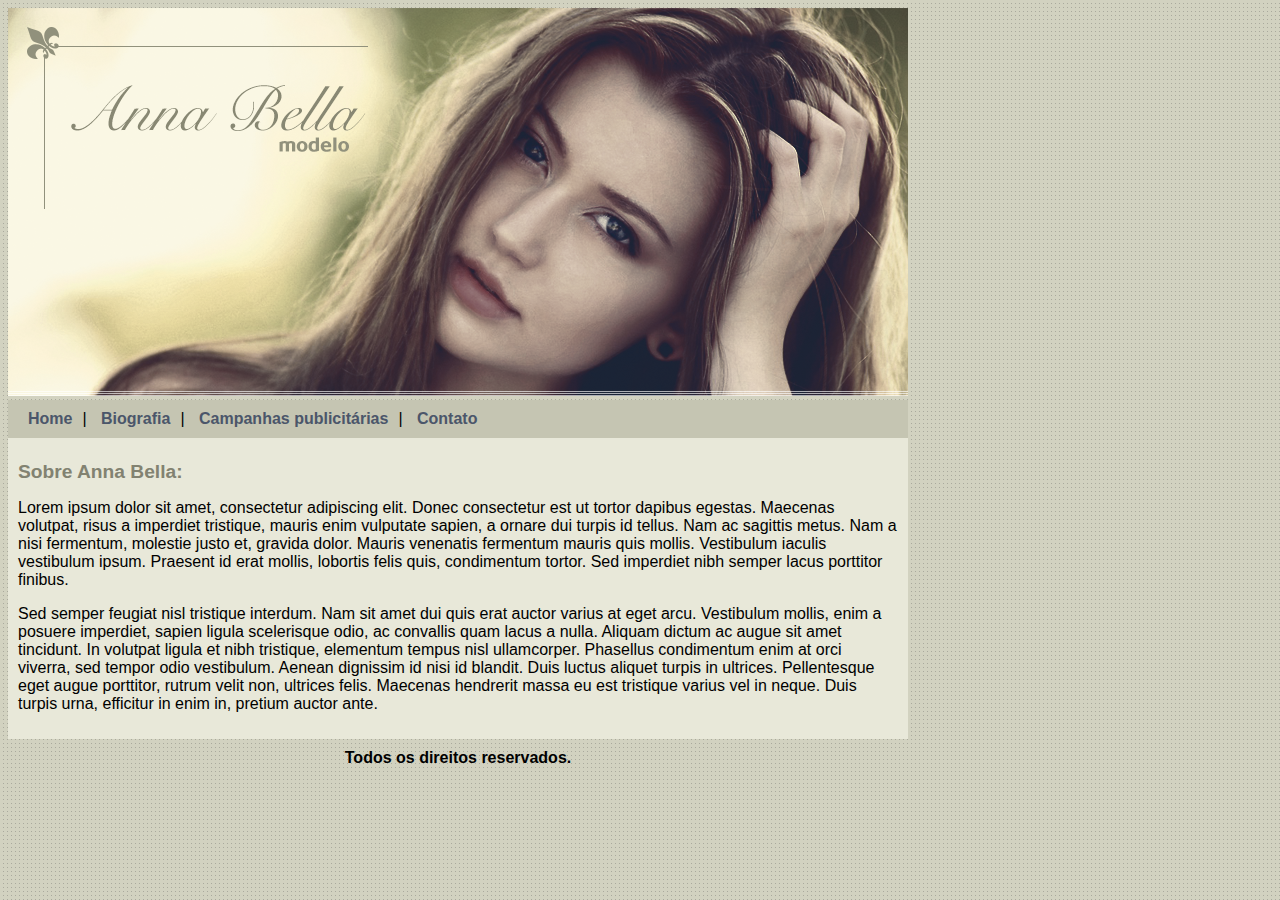
<file: index.html>
<!DOCTYPE html>
<html>
	<head>
		<title>Modelo Anna Bella</title>
		<meta charset="utf-8">
		<link rel="stylesheet" type="text/css" href="estilo.css">
	</head>

	<body>

		<div id="principal">
			
			<img src="capa.png">
			
			<div id="menu">
				<a href="index.html">Home</a>|
				<a href="biografia.html">Biografia</a>|
				<a href="campanhas.html">Campanhas publicitárias</a>|
				<a href="contato.html">Contato</a>
			</div>
			
			<div id="conteudo">
				<h1>Sobre Anna Bella:</h1>
				
				<p>Lorem ipsum dolor sit amet, consectetur adipiscing elit. Donec consectetur est ut tortor dapibus egestas. Maecenas volutpat, risus a imperdiet tristique, mauris enim vulputate sapien, a ornare dui turpis id tellus. Nam ac sagittis metus. Nam a nisi fermentum, molestie justo et, gravida dolor. Mauris venenatis fermentum mauris quis mollis. Vestibulum iaculis vestibulum ipsum. Praesent id erat mollis, lobortis felis quis, condimentum tortor. Sed imperdiet nibh semper lacus porttitor finibus.</p>

				<p>Sed semper feugiat nisl tristique interdum. Nam sit amet dui quis erat auctor varius at eget arcu. Vestibulum mollis, enim a posuere imperdiet, sapien ligula scelerisque odio, ac convallis quam lacus a nulla. Aliquam dictum ac augue sit amet tincidunt. In volutpat ligula et nibh tristique, elementum tempus nisl ullamcorper. Phasellus condimentum enim at orci viverra, sed tempor odio vestibulum. Aenean dignissim id nisi id blandit. Duis luctus aliquet turpis in ultrices. Pellentesque eget augue porttitor, rutrum velit non, ultrices felis. Maecenas hendrerit massa eu est tristique varius vel in neque. Duis turpis urna, efficitur in enim in, pretium auctor ante.</p>
			</div>
			<div id="rodape">Todos os direitos reservados.</div>
		
		</div>


	</body>
</html>
</file>
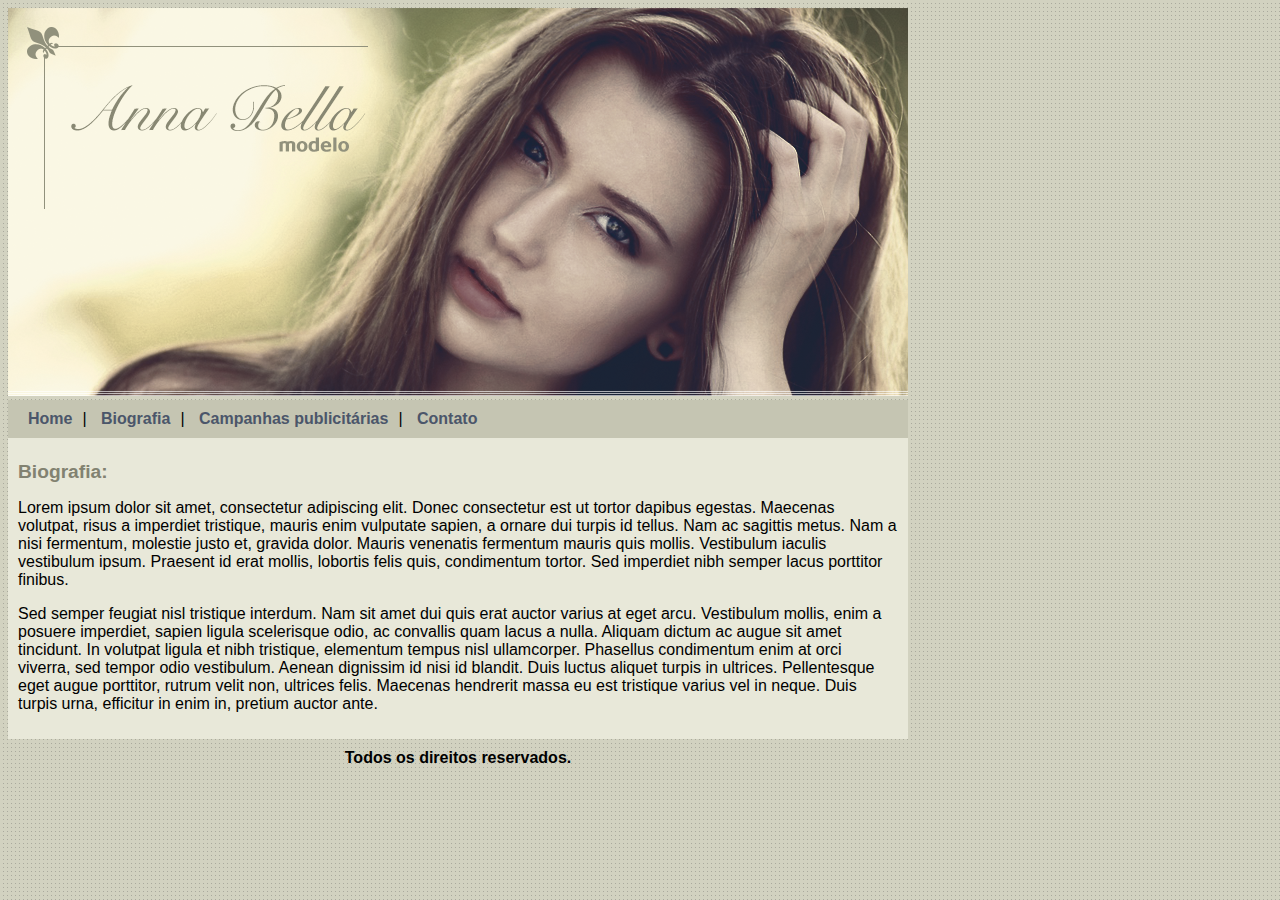
<file: biografia.html>
<!DOCTYPE html>
<html>
	<head>
		<title>Biografia</title>
		<meta charset="utf-8">
		<link rel="stylesheet" type="text/css" href="estilo.css">
	</head>

	<body>

		<div id="principal">
			
			<img src="capa.png">
			
			<div id="menu">
				<a href="index.html">Home</a>|
				<a href="biografia.html">Biografia</a>|
				<a href="campanhas.html">Campanhas publicitárias</a>|
				<a href="contato.html">Contato</a>
			</div>
			
			<div id="conteudo">
				<h1>Biografia:</h1>
				
				<p>Lorem ipsum dolor sit amet, consectetur adipiscing elit. Donec consectetur est ut tortor dapibus egestas. Maecenas volutpat, risus a imperdiet tristique, mauris enim vulputate sapien, a ornare dui turpis id tellus. Nam ac sagittis metus. Nam a nisi fermentum, molestie justo et, gravida dolor. Mauris venenatis fermentum mauris quis mollis. Vestibulum iaculis vestibulum ipsum. Praesent id erat mollis, lobortis felis quis, condimentum tortor. Sed imperdiet nibh semper lacus porttitor finibus.</p>

				<p>Sed semper feugiat nisl tristique interdum. Nam sit amet dui quis erat auctor varius at eget arcu. Vestibulum mollis, enim a posuere imperdiet, sapien ligula scelerisque odio, ac convallis quam lacus a nulla. Aliquam dictum ac augue sit amet tincidunt. In volutpat ligula et nibh tristique, elementum tempus nisl ullamcorper. Phasellus condimentum enim at orci viverra, sed tempor odio vestibulum. Aenean dignissim id nisi id blandit. Duis luctus aliquet turpis in ultrices. Pellentesque eget augue porttitor, rutrum velit non, ultrices felis. Maecenas hendrerit massa eu est tristique varius vel in neque. Duis turpis urna, efficitur in enim in, pretium auctor ante.</p>
			</div>
			<div id="rodape">Todos os direitos reservados.</div>
		
		</div>


	</body>
</html>
</file>
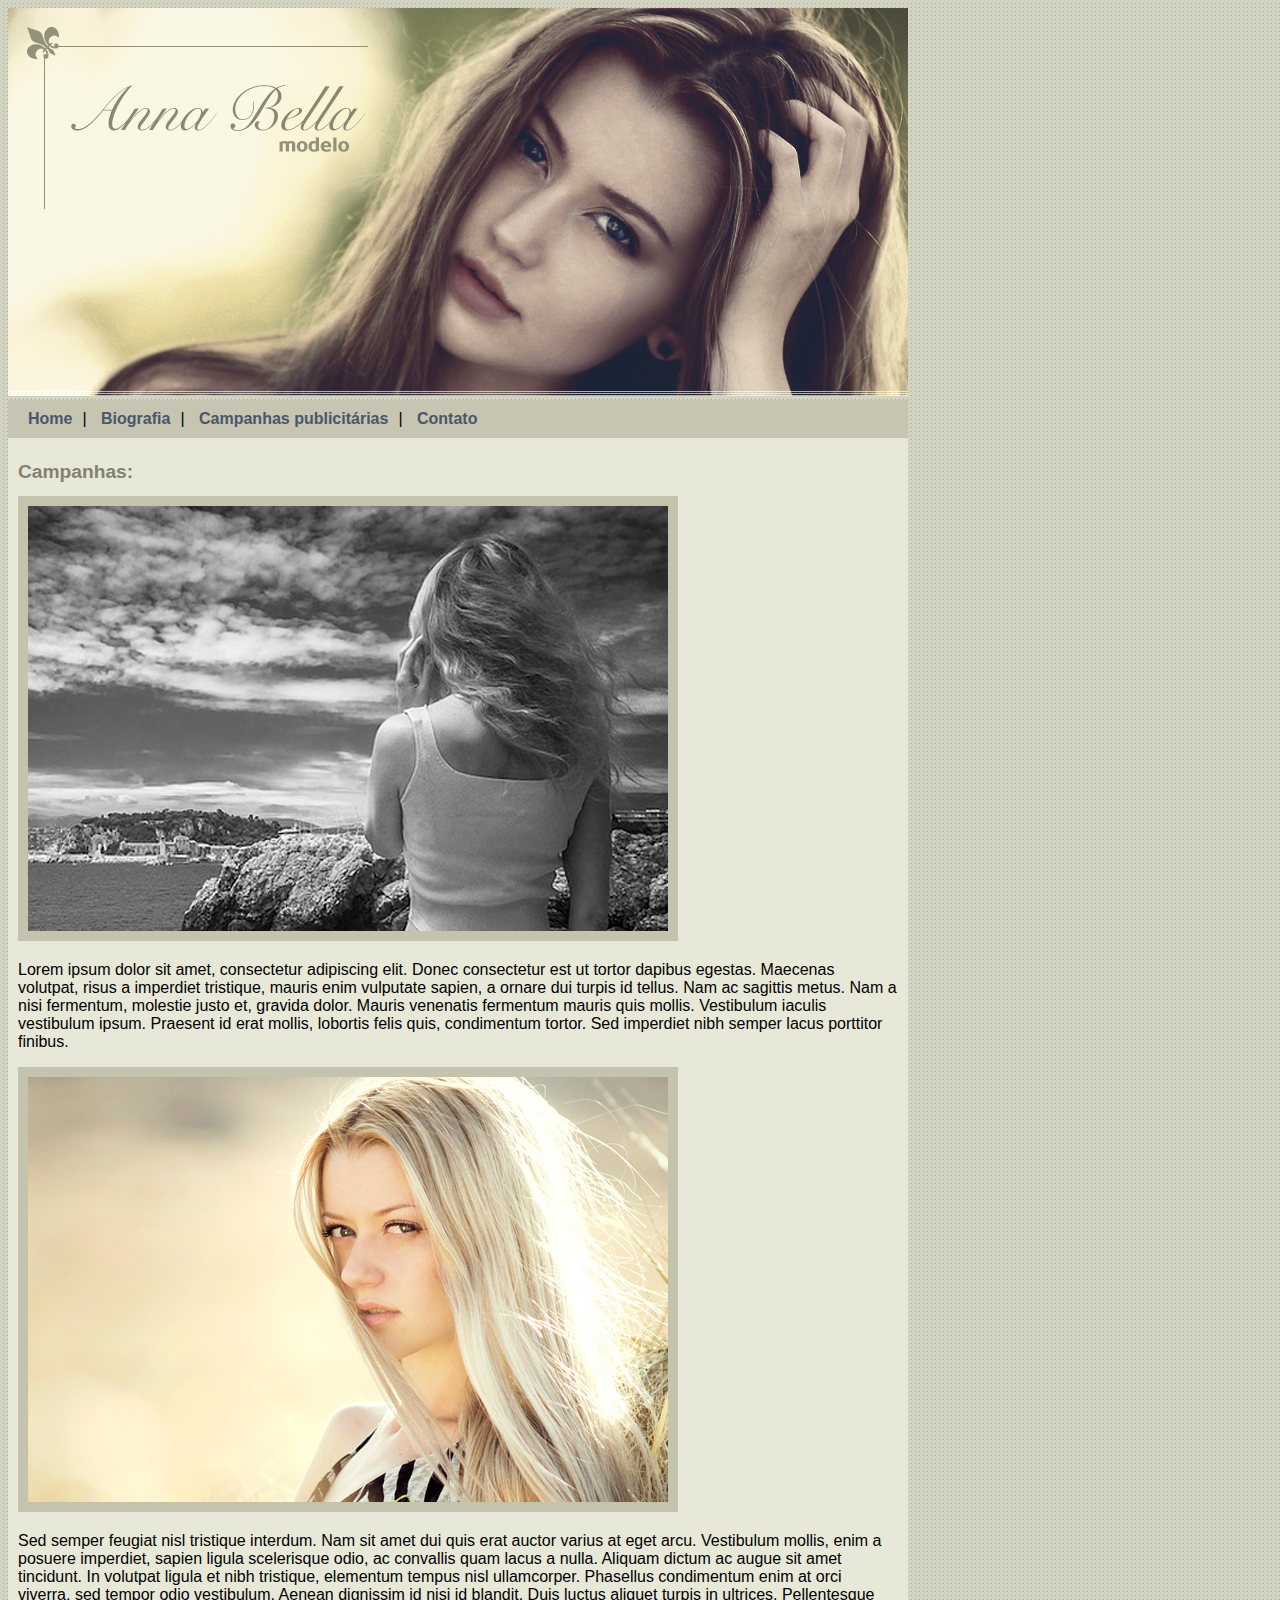
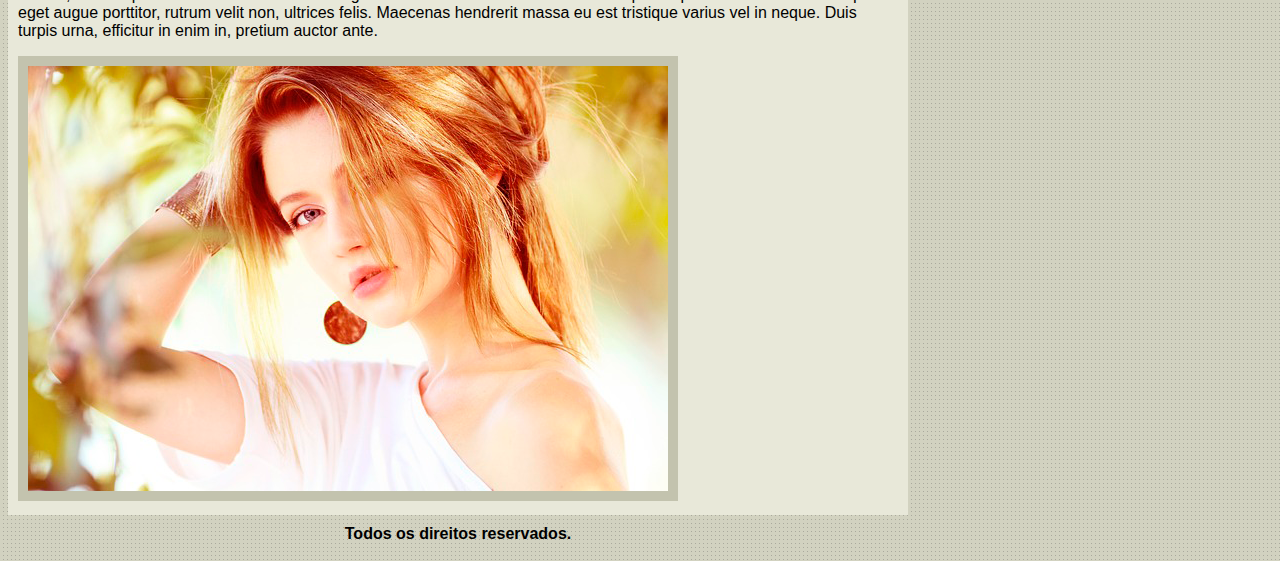
<file: campanhas.html>
<!DOCTYPE html>
<html>
	<head>
		<title>Biografia</title>
		<meta charset="utf-8">
		<link rel="stylesheet" type="text/css" href="estilo.css">
	</head>

	<body>

		<div id="principal">
			
			<img src="capa.png">
			
			<div id="menu">
				<a href="index.html">Home</a>|
				<a href="biografia.html">Biografia</a>|
				<a href="campanhas.html">Campanhas publicitárias</a>|
				<a href="contato.html">Contato</a>
			</div>
			
			<div id="conteudo">
				<h1>Campanhas:</h1>
				
				<img src="foto1.png" class="img-campanha">

				<p>Lorem ipsum dolor sit amet, consectetur adipiscing elit. Donec consectetur est ut tortor dapibus egestas. Maecenas volutpat, risus a imperdiet tristique, mauris enim vulputate sapien, a ornare dui turpis id tellus. Nam ac sagittis metus. Nam a nisi fermentum, molestie justo et, gravida dolor. Mauris venenatis fermentum mauris quis mollis. Vestibulum iaculis vestibulum ipsum. Praesent id erat mollis, lobortis felis quis, condimentum tortor. Sed imperdiet nibh semper lacus porttitor finibus.</p>

				<img src="foto2.png" class="img-campanha">

				<p>Sed semper feugiat nisl tristique interdum. Nam sit amet dui quis erat auctor varius at eget arcu. Vestibulum mollis, enim a posuere imperdiet, sapien ligula scelerisque odio, ac convallis quam lacus a nulla. Aliquam dictum ac augue sit amet tincidunt. In volutpat ligula et nibh tristique, elementum tempus nisl ullamcorper. Phasellus condimentum enim at orci viverra, sed tempor odio vestibulum. Aenean dignissim id nisi id blandit. Duis luctus aliquet turpis in ultrices. Pellentesque eget augue porttitor, rutrum velit non, ultrices felis. Maecenas hendrerit massa eu est tristique varius vel in neque. Duis turpis urna, efficitur in enim in, pretium auctor ante.</p>

				<img src="foto3.png" class="img-campanha">

			</div>
			<div id="rodape">Todos os direitos reservados.</div>
		
		</div>


	</body>
</html>
</file>
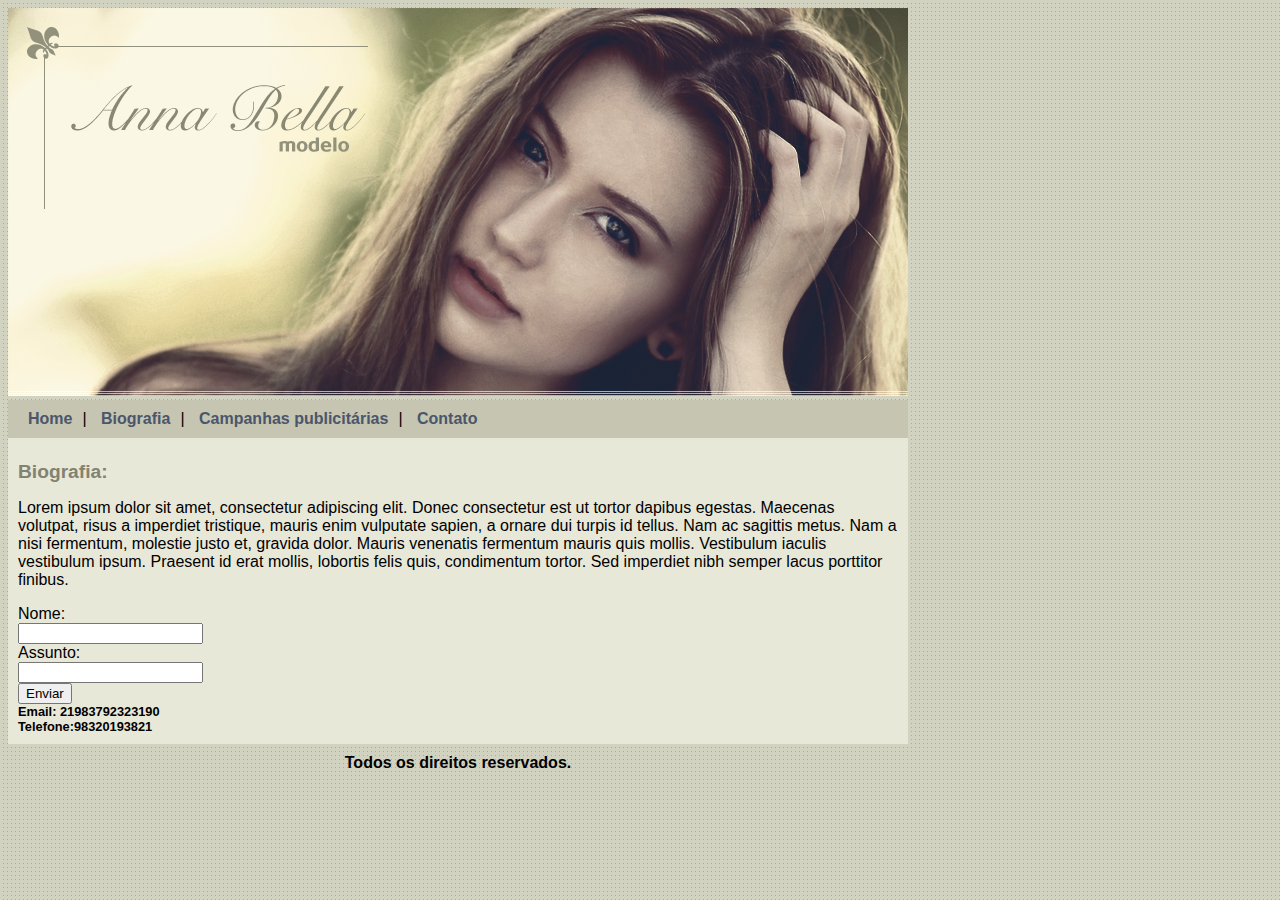
<file: contato.html>
<!DOCTYPE html>
<html>
	<head>
		<title>Biografia</title>
		<meta charset="utf-8">
		<link rel="stylesheet" type="text/css" href="estilo.css">
	</head>

	<body>

		<div id="principal">
			
			<img src="capa.png">
			
			<div id="menu">
				<a href="index.html">Home</a>|
				<a href="biografia.html">Biografia</a>|
				<a href="campanhas.html">Campanhas publicitárias</a>|
				<a href="contato.html">Contato</a>
			</div>
			
			<div id="conteudo">
				<h1>Biografia:</h1>
				
				<p>Lorem ipsum dolor sit amet, consectetur adipiscing elit. Donec consectetur est ut tortor dapibus egestas. Maecenas volutpat, risus a imperdiet tristique, mauris enim vulputate sapien, a ornare dui turpis id tellus. Nam ac sagittis metus. Nam a nisi fermentum, molestie justo et, gravida dolor. Mauris venenatis fermentum mauris quis mollis. Vestibulum iaculis vestibulum ipsum. Praesent id erat mollis, lobortis felis quis, condimentum tortor. Sed imperdiet nibh semper lacus porttitor finibus.</p>

				<div id="email">
				<form>
					Nome: <br>
					<input type="text" name="nome">
					<br>
					Assunto: <br>
					<input type="text" name="email">
					<br>
					<input type="button" name="Enviar" value="Enviar">
				</form>
				</div>
				<div id="contato">
					Email: 21983792323190 <br>
					Telefone:98320193821
				</div>

			</div>
			<div id="rodape">Todos os direitos reservados.</div>
		
		</div>


	</body>
</html>
</file>
<file: estilo.css>
body{
	background: #d2d2c1 url("fundo.png");
	font:16px verdana,sans-serif;

}
#principal{
	width: 900px;
}

#menu{
	background-color: #c5c5b2;
	padding: 10px;
}

a{
	color: #4B566a;
	text-decoration: none;
	font-weight: bold;
	padding: 10px;
}

#conteudo{
	background: #e8e8d9;
	padding: 10px;
}

#rodape{
	text-align: center;
	padding: 10px;
	font-weight: bold;
}
h1{
	color:#828271;
	font-size: 1.2em;
}
.img-campanha{
	border:10px solid #c3c3ae;
}
#contato{
	font-weight: bold;
	font-size: 0.8EM;	
}
</file>
